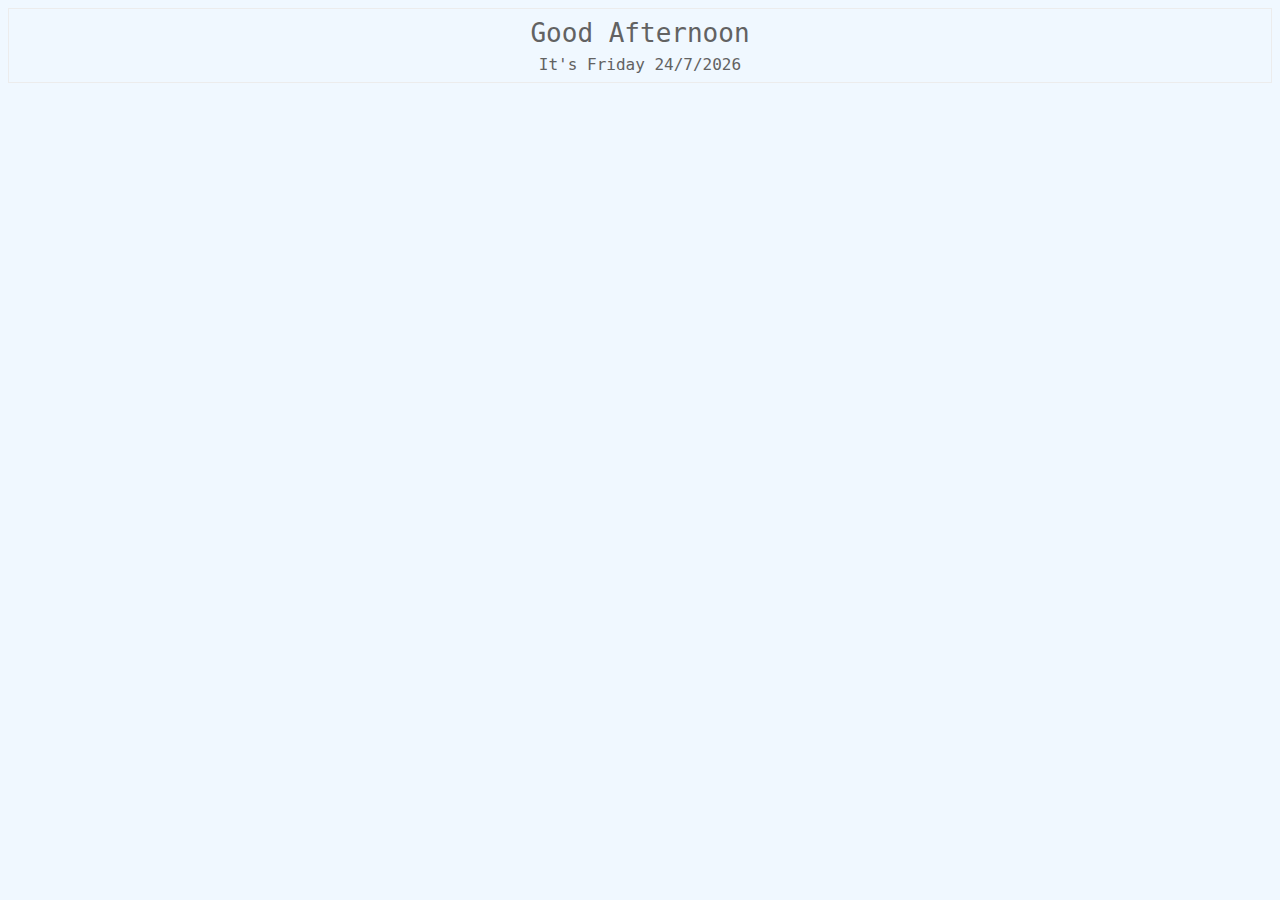
<file: pages/second.html>
<!DOCTYPE html>
<html lang="en">
<head>
    <meta charset="UTF-8">
    <title>Greeting Message</title>
    <link href="../assets/css/styles2.css" rel="stylesheet" type="text/css">
<!--    <meta name="viewport" content="width=device-width, initial-scale=1">-->
</head>
<body>
    <div id="lbl"></div>
    <script src="../assets/js/main2.js"></script>
</body>
</html>
</file>
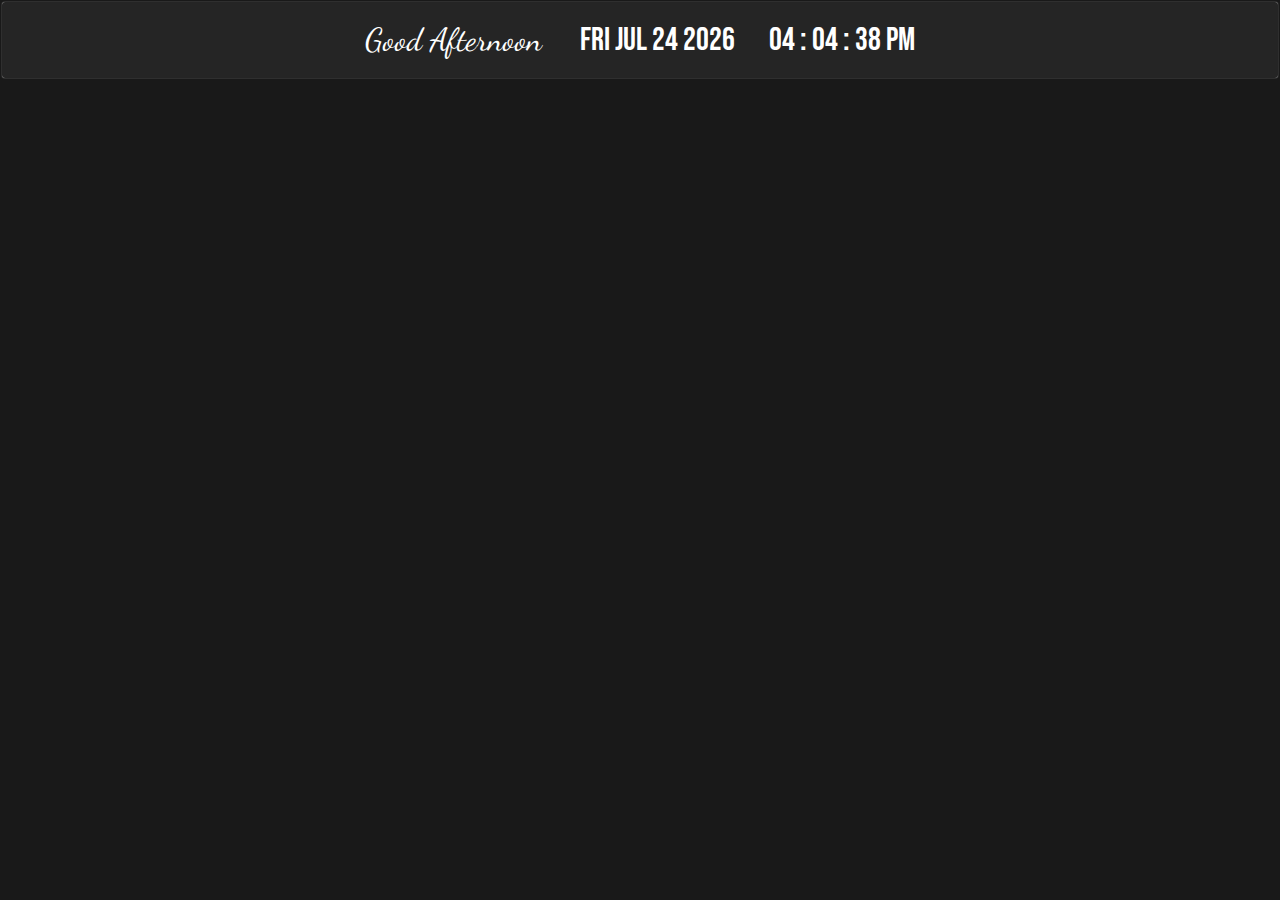
<file: pages/top.html>
<!DOCTYPE html>
<html lang="en">
<head>
  <link href="https://fonts.googleapis.com/css2?family=Dancing+Script:wght@700&family=Bebas+Neue" rel="stylesheet">

  <meta charset="UTF-8">
  <meta name="viewport" content="width=device-width, initial-scale=1.0">
  <title>greeting2</title>

  <style>

    /*CSS RESETS*/

    * {
      margin: 0;
      padding: 0;
      box-sizing: border-box;
    }

    body {
      margin: 2px;
    }

    html, body > div {
      background-color: #191919;
    }

    body{
      background-color: #fff;
      line-height: 1.6;
    }

    h1 {
      margin-top: 0;
    }


    /*CSS START*/

    .full-table {
      display: table;
      height: 100%;
      width: 100%;
    }

    .table-cell {
      display: table-cell;
      vertical-align: middle;
      text-align: center;
    }

    .card {
      padding: 10px 25px 10px 25px;
      border-radius: 3px;
      background: #252525;
      width: 100%;
      /*width: 85vw;*/
      color: #fff;
      display: inline-block;
      box-shadow: 0 0 1px #fff;
      transition: all 0.3s ease-in;

    }

    .card:hover .clock,
    .card:hover .time,
    .card:hover .date,
    .card:hover .greet {
        color: #fff;
        text-shadow: 0 0 10px #fff;
    }

    .card:hover {
      box-shadow: 0 0 2px #fff;
    }

    .clock {
      display: inline;
      font-family: 'Bebas Neue', cursive;
      font-size: 2em;
      transition: all 0.3s ease-in;


    }

    .time {
      display: inline;
      min-width: 37px;
      transition: all 0.3s ease-in;

    }

    .colon {
      font-size: 1.1em;
      display: inline-block;
      transition: all 0.3s ease-in;

    }

    .date {
      display: inline;
      min-width: 162px;
      font-family: 'Bebas Neue', cursive;
      font-size: 2em;
      padding-right: 30px;
      transition: all 0.3s ease-in;

    }
    .greet{

      display:inline;
      font-family: 'Dancing Script', cursive;
      font-size: 2rem;
      padding-right: 30px;
      transition: all 0.3s ease-in;

    }

  </style>
</head>
<body>
<link href="https://fonts.googleapis.com/css?family=Lobster|Roboto:400,700" rel="stylesheet">

<div class="full-table">
  <div class="table-cell">

    <div class="card">
      <div class="greet" id="greet"></div>
      <div class="date" id="date"></div>
      <div class="clock">
        <div class="time" id="hour"></div>
        <div class="colon">:</div>
        <div class="time" id="min"></div>
        <div class="colon">:</div>
        <div class="time" id="sec"></div>
      </div>
    </div>

  </div>
</div>

<script>
  function date() {
    var today = new Date();
    document.getElementById('date').innerHTML = today.toDateString();
  }


  function clock() {
    var today = new Date();
    var hour = zeros(twelveHour(today.getHours()));
    var minutes = zeros(today.getMinutes());
    var seconds = zeros(today.getSeconds());
    if(today.getHours() >=12){
      seconds+=" pm"
    }
    else{
      seconds+=" am"
    }
    hrs = today.getHours();
    if (hrs < 12)
      greet = 'Good Morning  ';
    else if (hrs >= 12 && hrs <= 17)
      greet = 'Good Afternoon ';
    else if (hrs >= 17 && hrs <= 24)
      greet = 'Good Evening  ';
// console.log(today.toLocaleTimeString());
    document.getElementById('greet').innerHTML = greet;
    document.getElementById('hour').innerHTML = hour;
    document.getElementById('min').innerHTML = minutes;
    document.getElementById('sec').innerHTML = seconds;
  }

  function twelveHour(hour) {
    if (hour > 12) {
      return hour -= 12
    } else if (hour === 0) {
      return hour = 12;
    } else {
      return hour
    }
  }

  // adds zero infront of single digit number
  function zeros(num) {
    if (num < 10) {
      num = '0' + num
    };
    return num;
  }

  function dateTime() {
    date();
    clock();
    setTimeout(dateTime, 500);
  }

  dateTime()
  // END
</script>

</body>
</html>
</file>
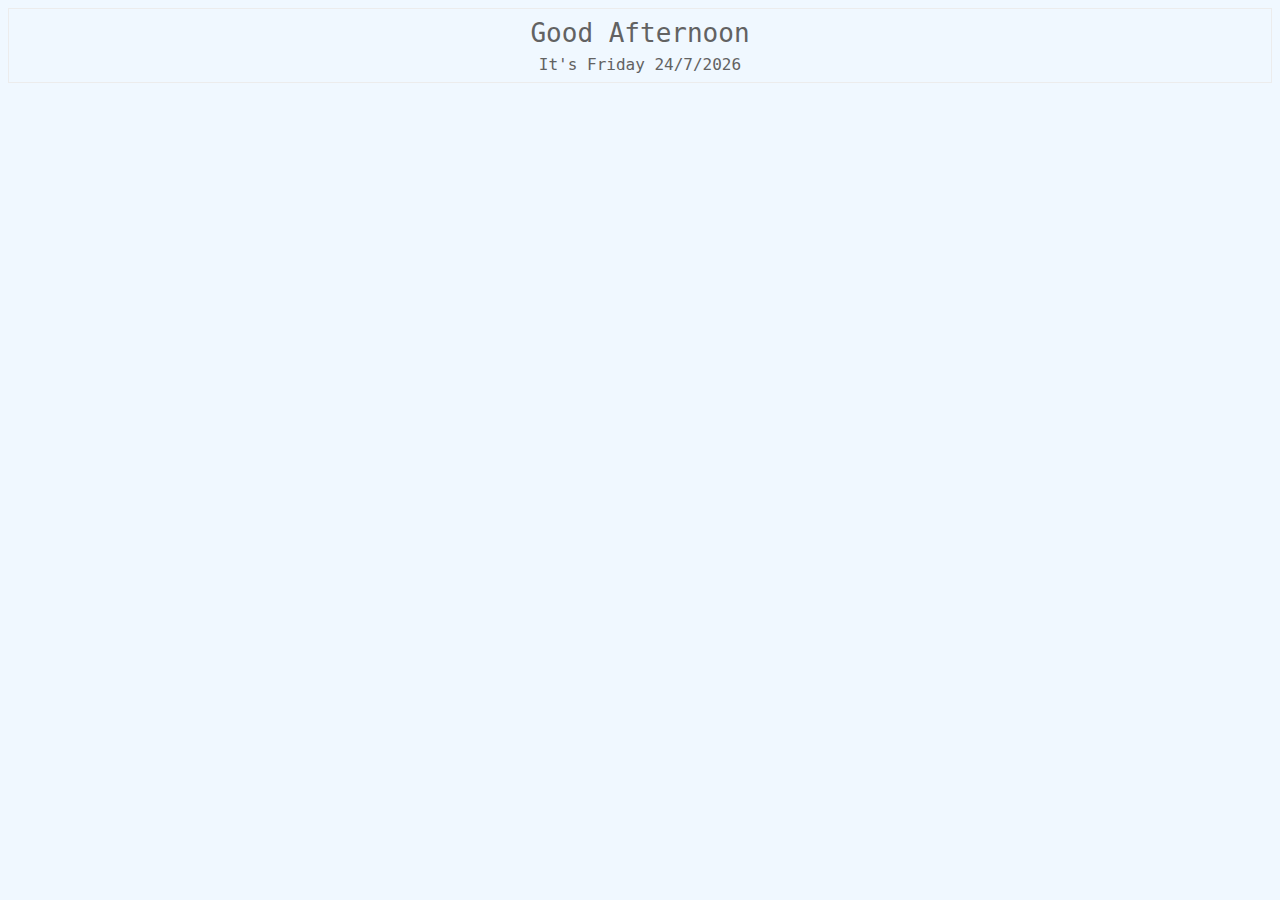
<file: assets/pages/second.html>
<!DOCTYPE html>
<html lang="en">
<head>
    <meta charset="UTF-8">
    <title>Greeting Message</title>
    <link href="../css/styles2.css" rel="stylesheet" type="text/css">
    <meta name="viewport" content="width=device-width, initial-scale=1">
</head>
<body>
    <div id="lbl"></div>
    <script src="../js/main2.js"></script>
</body>
</html>
</file>
<file: assets/css/styles2.css>
#lbl {
    font-family: monospace;
    font-size: xx-large;
    color: #626262;
    padding: 5px;
    border: 1px solid #ececec;
    text-align: center;
    line-height: 1.5;
    height:85%


}
#date{
    font-size:large;
}
body{
    background-color: aliceblue;
}
</file>
